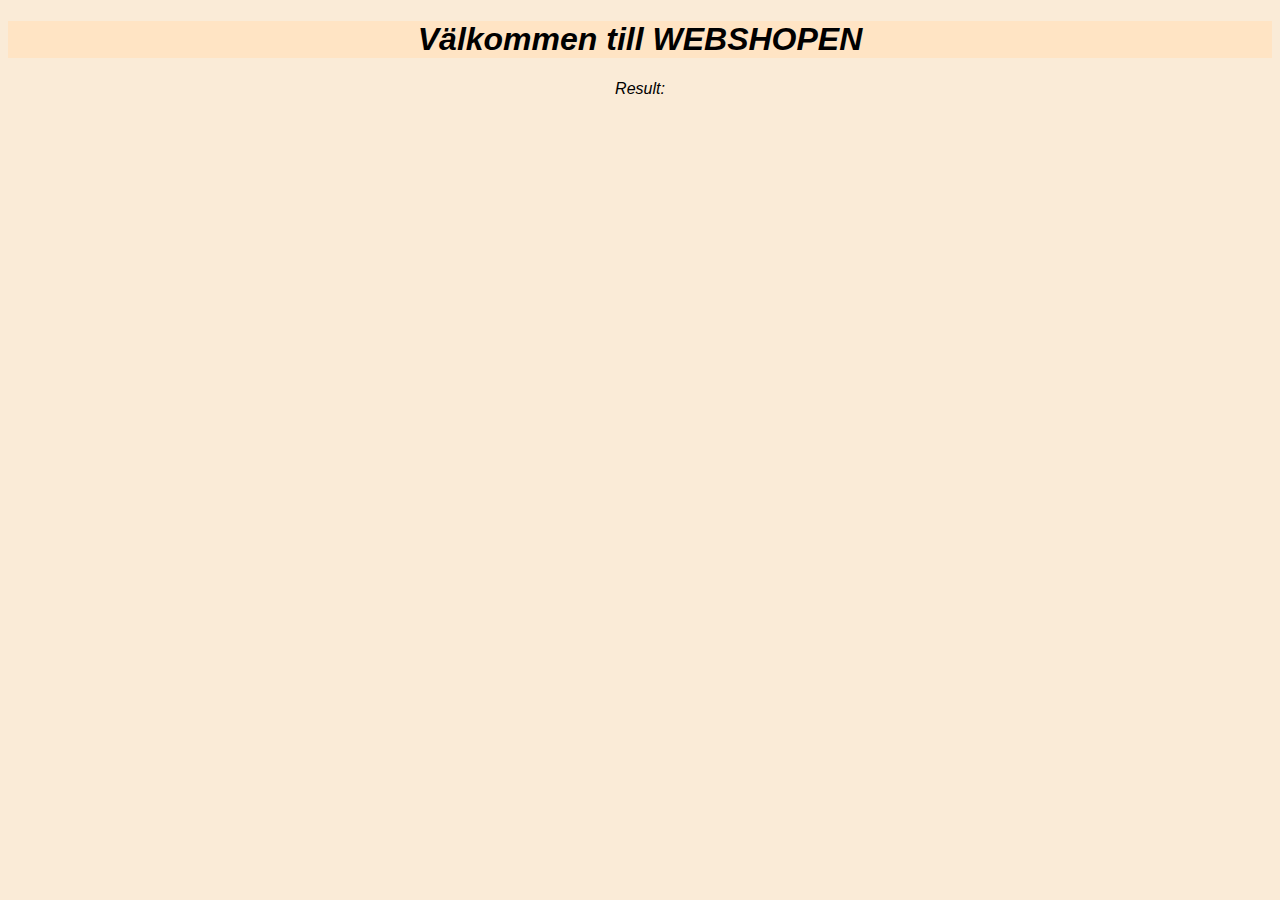
<file: index.html>
<!DOCTYPE html>
<html lang="en">
  <head>
    <meta charset="UTF-8" />
    <meta http-equiv="X-UA-Compatible" content="IE=edge" />
    <meta name="viewport" content="width=device-width, initial-scale=1.0" />
    <title>Document</title>
    <link
      href="https://cdn.jsdelivr.net/npm/bootstrap@5.3.0-alpha1/dist/css/bootstrap.min.css"
      rel="stylesheet"
      integrity="sha384-GLhlTQ8iRABdZLl6O3oVMWSktQOp6b7In1Zl3/Jr59b6EGGoI1aFkw7cmDA6j6gD"
      crossorigin="anonymous"
    />
    <script
      defer
      src="https://cdn.jsdelivr.net/npm/bootstrap@5.3.0-alpha1/dist/js/bootstrap.bundle.min.js"
      integrity="sha384-w76AqPfDkMBDXo30jS1Sgez6pr3x5MlQ1ZAGC+nuZB+EYdgRZgiwxhTBTkF7CXvN"
      crossorigin="anonymous"
    ></script>
    <link rel="stylesheet" href="style.css" />
  </head>
  <body>
    <h1>Välkommen till WEBSHOPEN</h1>
    <section id="posts"></section>

    <template id="post-template">
      <div class="post" align="center">
        <p class="id"></p>
        <p class="title"></p>
        <img src="" alt="" class="post_img" />
        <br />
        <button
          class="btn2 btn-primary"
          data-bs-toggle="collapse"
          data-bs-target=".rowen"
          aria-expanded="false"
          aria-controls="rowen"
        >
          Description
        </button>
        <div class="rowen collapse" id="rowen">
          <div class="col">
            <div class="box">
              <p class="script"></p>
            </div>
          </div>
        </div>

        <p class="price"></p>
        <p class="cat"></p>
        <p class="rating"></p>
        <button
          class="btn bg-black text-light"
          value=""
          onclick="buyFunction(this.value)"
        >
          Köp
        </button>
      </div>
    </template>
    <script src="main.js"></script>
    <p class="my-font" id="mydata">Result:</p>
  </body>
</html>
</file>
<file: style.css>
img{
    height: 260px;
    width: auto;
    padding-bottom: 30px;
    

    
    
}
body{
    background-color: antiquewhite;

    font-style: italic;
    font-family: Arial, Helvetica, sans-serif;
}
h1{
    text-align: center;
    background-color: bisque;
}
p{
    text-align: center;
    
}
.center{
    display: block;
    margin-left: auto;
    margin-right: auto;
}
.post{
    padding-bottom: 20px;
}
</file>
